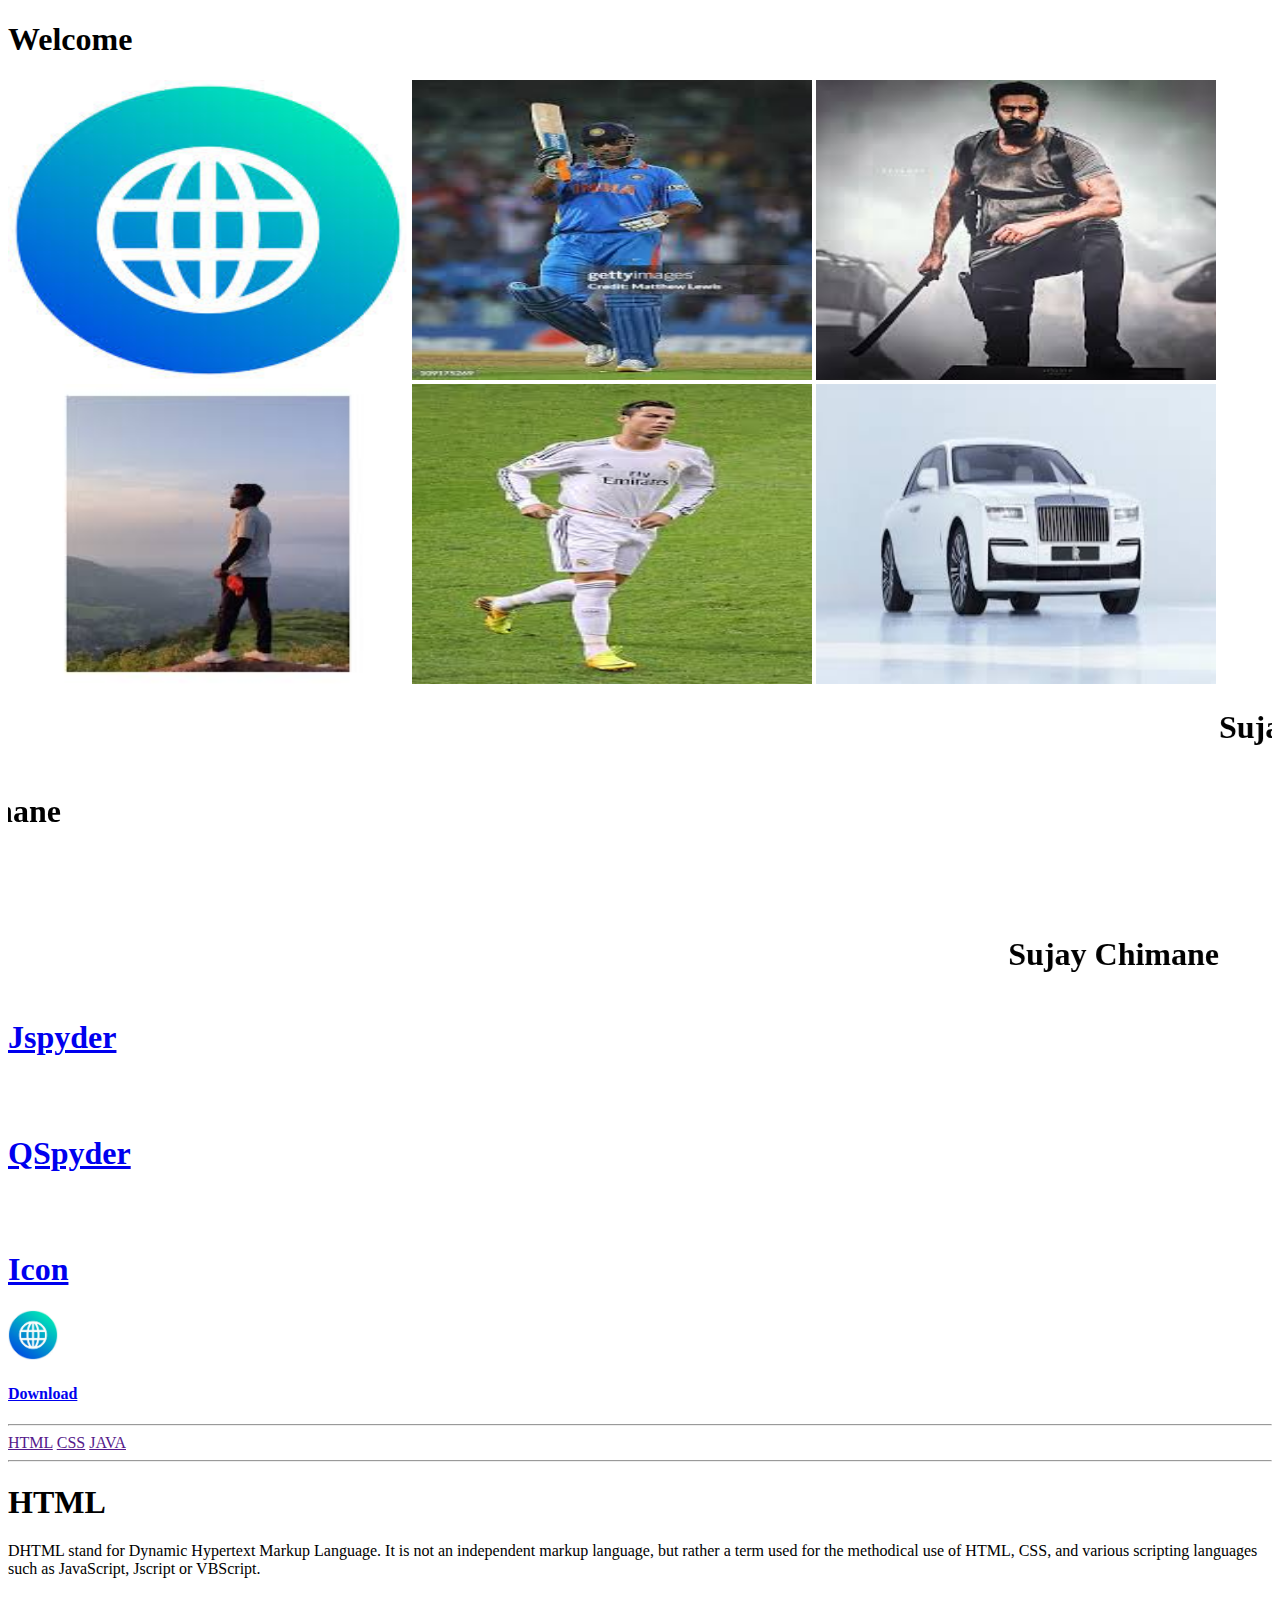
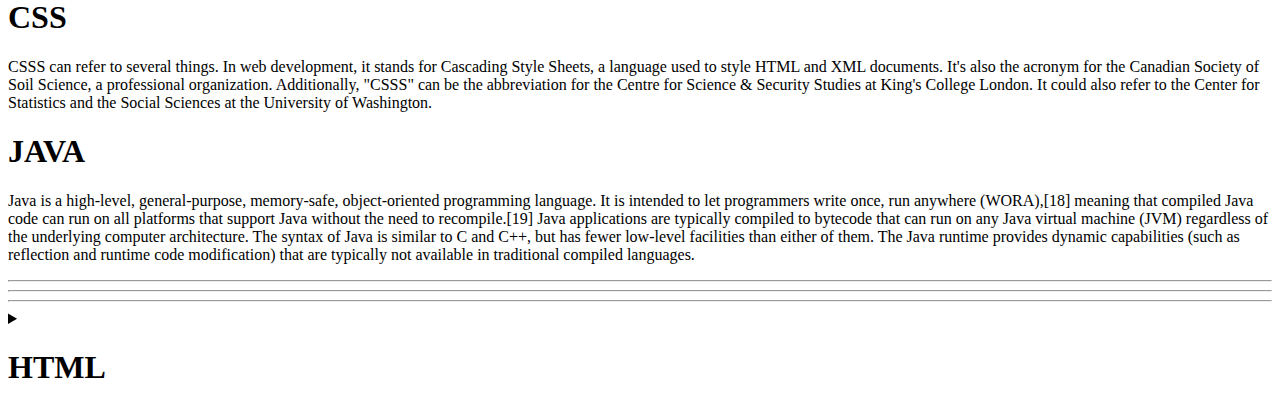
<file: index.html>
<!DOCTYPE html>
<html lang="en">
<head>
    <meta charset="UTF-8">
    <meta name="viewport" content="width=device-width, initial-scale=1.0">
    <title>Sujay Technology</title>
    <link rel="icon" href="./icon.jpeg">
</head>
<body>
    <h1>Welcome</h1>
    <img height="300px" width="400px" src="icon.jpeg" alt="icon">
    <img title="Dhoni" height="300px" width="400px"src="[data-uri]" alt="">
    <img height="300px" width="400px"src="[data-uri]" alt="">
    <img height="300px" width="400px"src="[data-uri]" alt="">
    <img height="300px" width="400px"src="[data-uri]" alt="">
    <img height="300px" width="400px"src="[data-uri]" alt="">


    <marquee behavior="slide" direction="">
       <h1> Sujay Chimane</h1>
    </marquee>

    <marquee behavior="scroll" direction="right">
       <h1> Sujay Chimane</h1>
       <font color="orange"><h1>Hello</h1></font>
    </marquee>

    <marquee behavior="alternate" direction="">
       <h1> Sujay Chimane</h1>
    </marquee>


    <!-- links -->
     <a href="https://www.jspiders.com/"><h1>Jspyder</h1></a> <br><br>

     <a href="./qsp.html"><h1>QSpyder</h1></a> <br><br>

     <a href="./icon.jpeg"><h1>Icon</h1></a>

      <a href="./qsp.html">
        <img src="./icon.jpeg" width="50px" alt="">
    </a>

    <h4>
        <a href="./dhoni.jpg" download="sakshi">Download</a>
    </h4>
    
   <hr>

   <a href="">HTML</a>
   <a href="">CSS</a>
   <a href="">JAVA</a>

   <hr>

   <h1>HTML</h1>
   <p>DHTML stand for Dynamic Hypertext Markup Language. It is not an independent markup language, but rather a term used for the methodical use of HTML, CSS, and various scripting languages ​​such as JavaScript, Jscript or VBScript.</p>

   <h1>CSS</h1>
   <p>CSSS can refer to several things. In web development, it stands for Cascading Style Sheets, a language used to style HTML and XML documents. It's also the acronym for the Canadian Society of Soil Science, a professional organization. Additionally, "CSSS" can be the abbreviation for the Centre for Science & Security Studies at King's College London. It could also refer to the Center for Statistics and the Social Sciences at the University of Washington. </p>

   <h1>JAVA</h1>
   <p>Java is a high-level, general-purpose, memory-safe, object-oriented programming language. It is intended to let programmers write once, run anywhere (WORA),[18] meaning that compiled Java code can run on all platforms that support Java without the need to recompile.[19] Java applications are typically compiled to bytecode that can run on any Java virtual machine (JVM) regardless of the underlying computer architecture. The syntax of Java is similar to C and C++, but has fewer low-level facilities than either of them. The Java runtime provides dynamic capabilities (such as reflection and runtime code modification) that are typically not available in traditional compiled languages.</p>

<hr>
<hr>
<hr>
   <details>
    <summary><h1>HTML</h1></summary>
    <p>Java is a high-level, general-purpose, memory-safe, object-oriented programming language. It is intended to let programmers write once, run anywhere (WORA),[18] meaning that compiled Java code can run on all platforms that support Java without the need to recompile.[19] Java applications are typically compiled to bytecode that can run on any Java virtual machine (JVM) regardless of the underlying computer architecture. The syntax of Java is similar to C and C++, but has fewer low-level facilities than either of them. The Java runtime provides dynamic capabilities (such as reflection and runtime code modification) that are typically not available in traditional compiled languages.</p>

   </details>
</body>
</html>
</file>
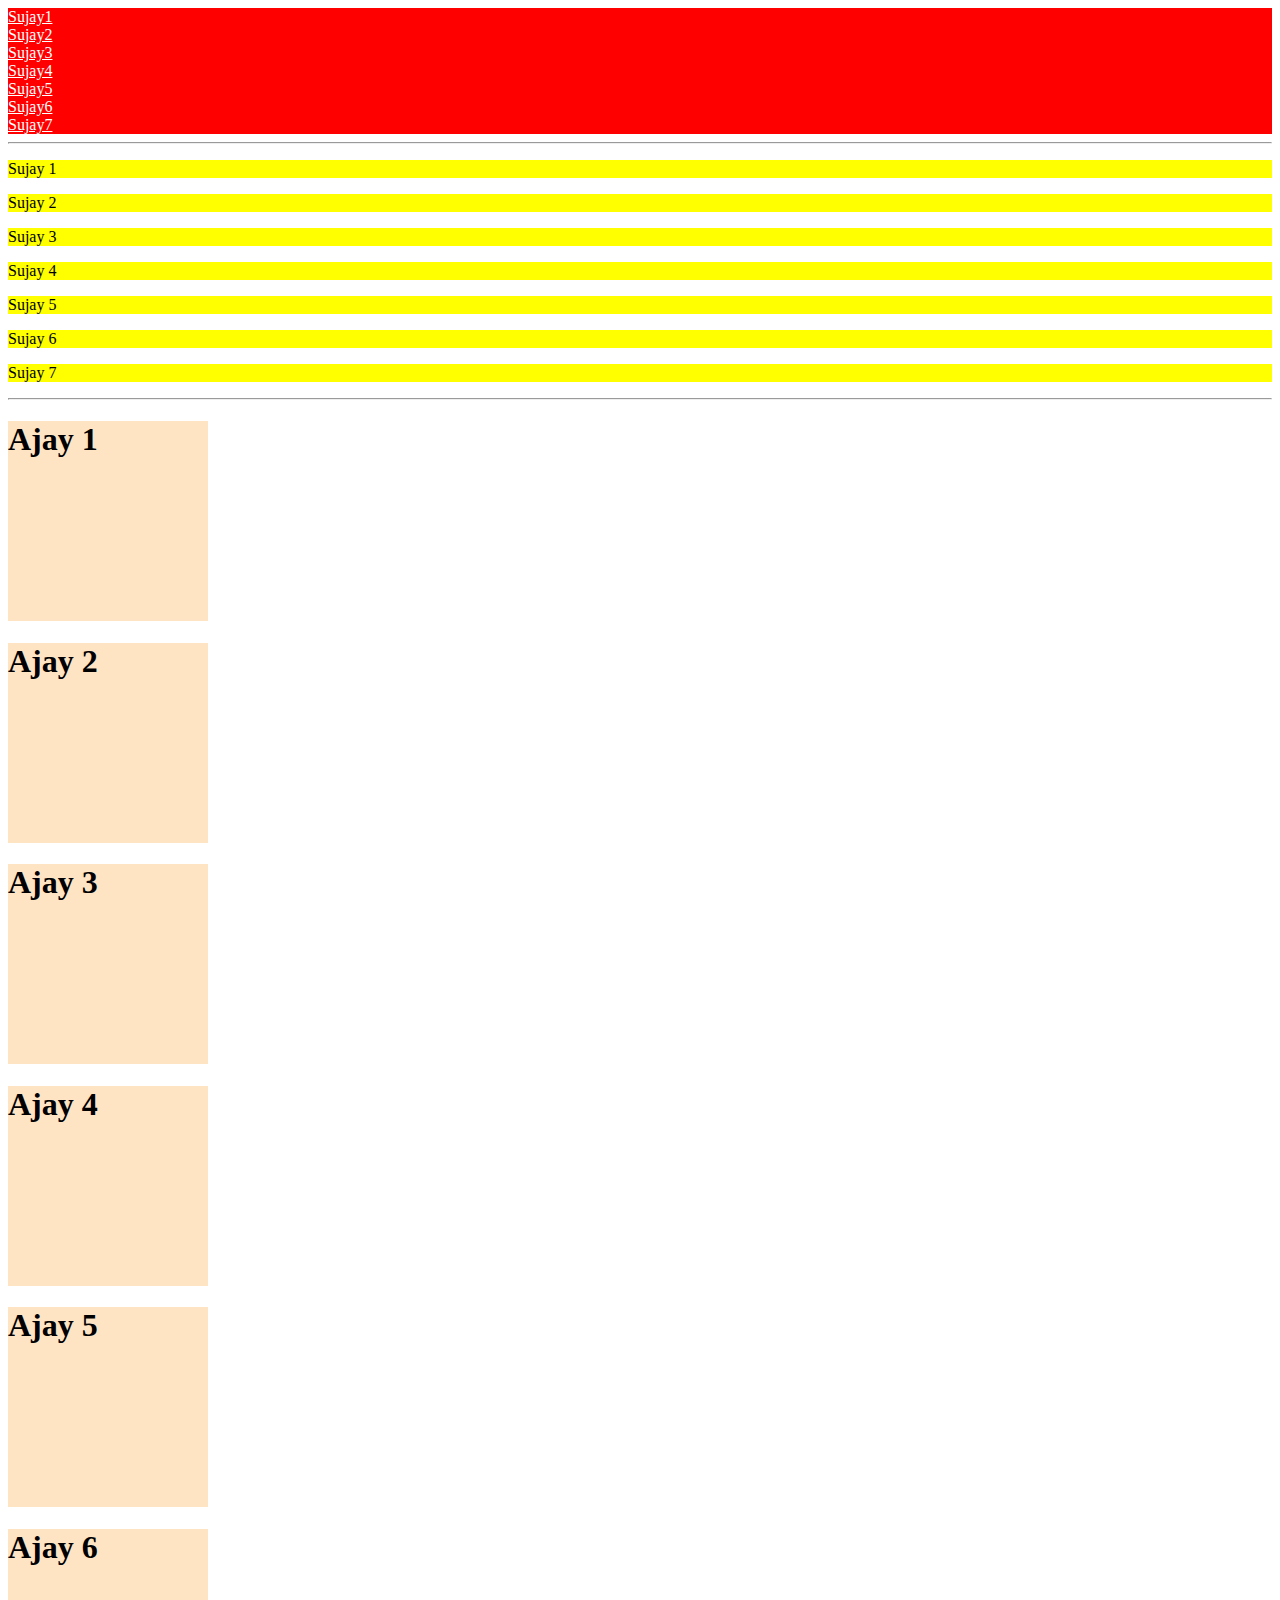
<file: CSS/index.html>
<!DOCTYPE html>
<html lang="en">
<head>
    <meta charset="UTF-8">
    <meta name="viewport" content="width=device-width, initial-scale=1.0">
    <title>Document</title>
    <link rel="stylesheet" href="style.css">
</head>
<body>
    <a href="">Sujay1</a>
     <a href="">Sujay2</a>
      <a href="">Sujay3</a>
       <a href="">Sujay4</a>
        <a href="">Sujay5</a>
         <a href="">Sujay6</a>
          <a href="">Sujay7</a>

          <hr>
          <p>Sujay 1</p>
          <p>Sujay 2</p>
          <p>Sujay 3</p>
          <p>Sujay 4</p>
          <p>Sujay 5</p>
          <p>Sujay 6</p>
          <p>Sujay 7</p>

          <hr>

          <h1>Ajay 1</h1>
          <h1>Ajay 2</h1>
          <h1>Ajay 3</h1>
          <h1>Ajay 4</h1>
          <h1>Ajay 5</h1>
          <h1>Ajay 6</h1>

</body>
</html>
</file>
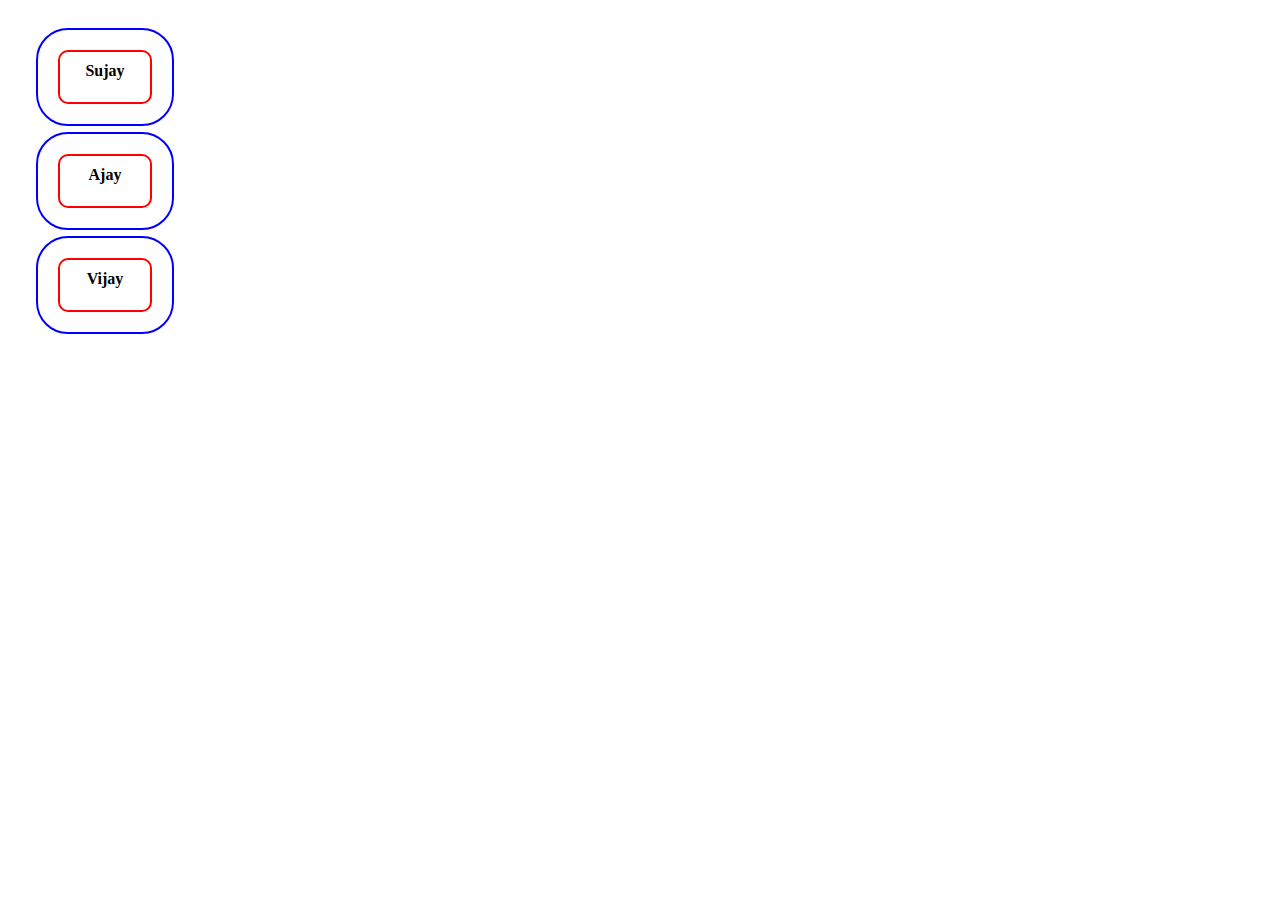
<file: box_modedl.html>
<!DOCTYPE html>
<html lang="en">
<head>
    <meta charset="UTF-8">
    <meta name="viewport" content="width=device-width, initial-scale=1.0">
    <title>css box model</title>
    <link rel="stylesheet" href="box_model.css">
</head>
<body>
    <h4>Sujay</h4>

    <h4>Ajay</h4>

    <h4>Vijay</h4>
</body>
</html>
</file>
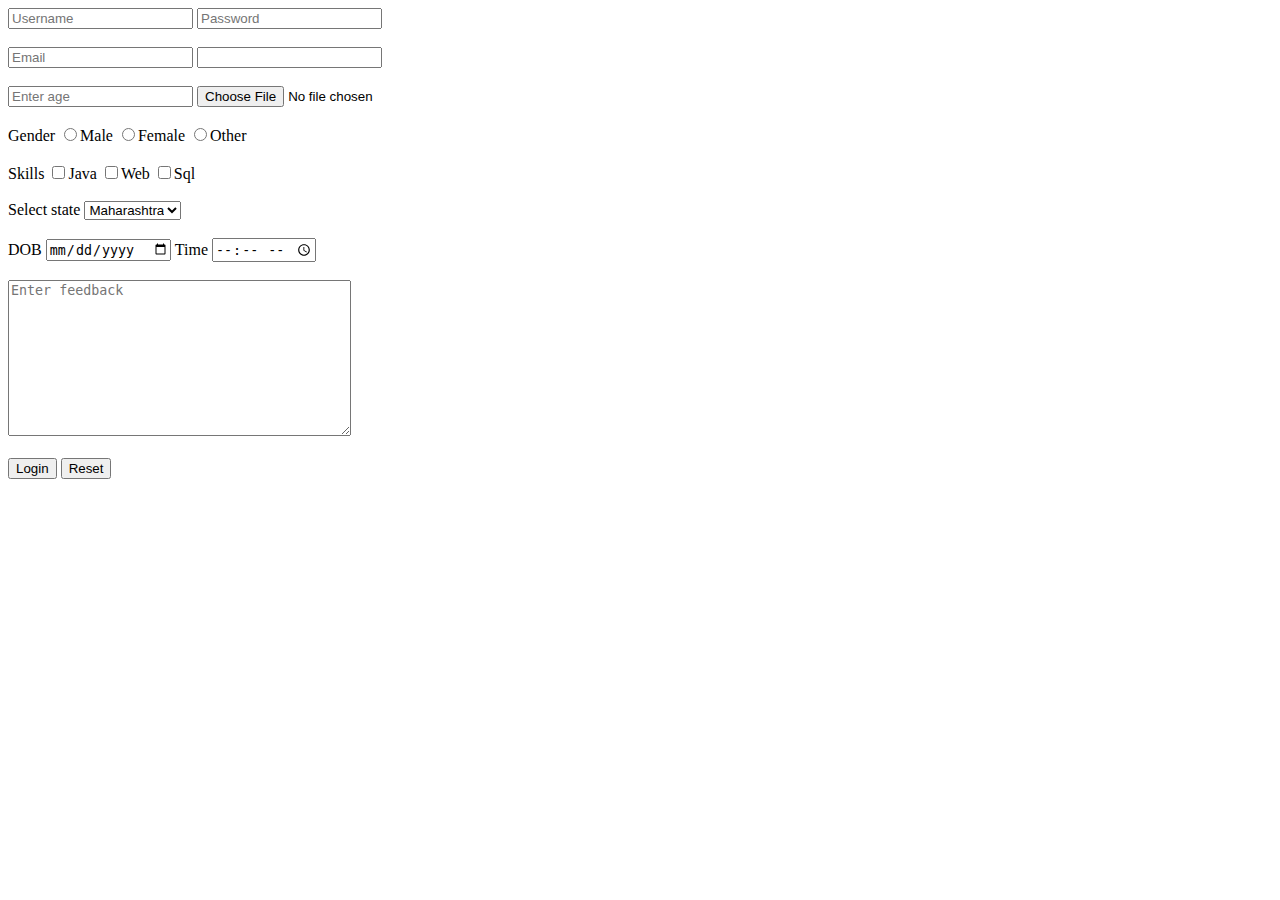
<file: form.html>
<!DOCTYPE html>
<html lang="en">
<head>
    <meta charset="UTF-8">
    <meta name="viewport" content="width=device-width, initial-scale=1.0">
    <title>Form</title>
</head>
<body>
 
    <form action="./qsp.html">
        <input type="text" placeholder="Username" required>
        <input type="password" placeholder="Password" name="" id="" required> <br><br>
        <input type="email" placeholder="Email" name="" id="">
        <input type="url"><br><br>
        <input type="number" placeholder="Enter age">
        <input type= "file"><br><br>

        <label for="g">Gender</label>
        <input type="radio" name="g">Male
        <input type="radio" name="g">Female
        <input type="radio" name="g">Other <br><br>

        <label for="">Skills</label>
        <input type="checkbox">Java
        <input type="checkbox">Web
        <input type="checkbox">Sql <br><br>

        <label for="">Select state </label>
        <select name="" id="">
            <option value="">Maharashtra</option>
            <option value="">Karnataka</option>
            <option value="">Goa</option>
        </select> <br><br>

        <label for="">DOB</label>
        <input type="date">

        <label for="">Time</label>
        <input type="time"><br><br> 

        <textarea name="" id="" placeholder="Enter feedback" rows ="10" cols="40"></textarea><br><br>


        <input type="submit" value="Login"> 
        <input type="reset" name="" id=""><br><br><br>

        
    </form>
</body>
</html>
</file>
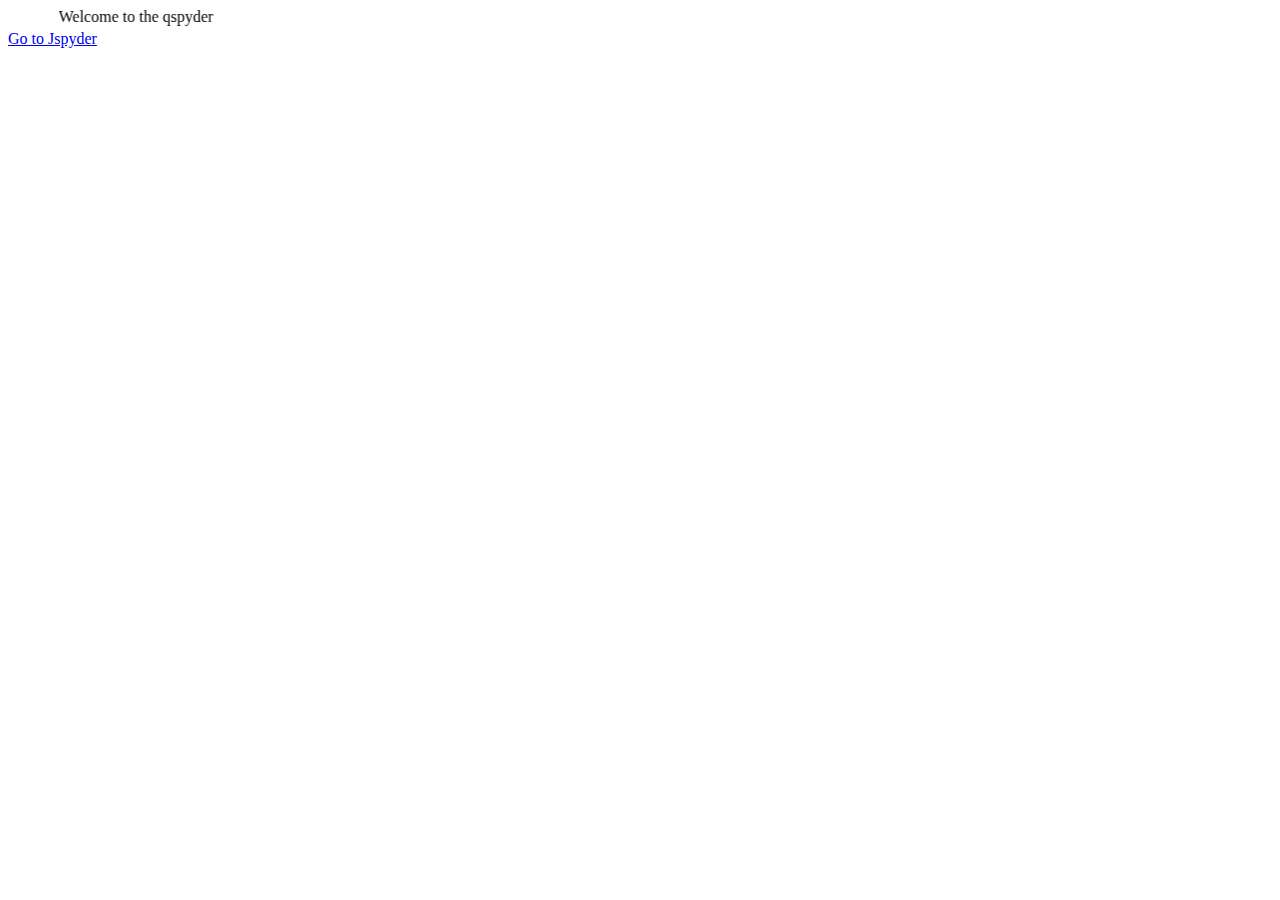
<file: qsp.html>
<!DOCTYPE html>
<html lang="en">
<head>
    <meta charset="UTF-8">
    <meta name="viewport" content="width=device-width, initial-scale=1.0">
    <title>Document</title>
</head>
<body>
    <marquee behavior="alternate" direction="right">
        Welcome to the qspyder
    </marquee>

    <a href="./index.html">Go to Jspyder</a><br><br>

   


 </body>
</html>
</file>
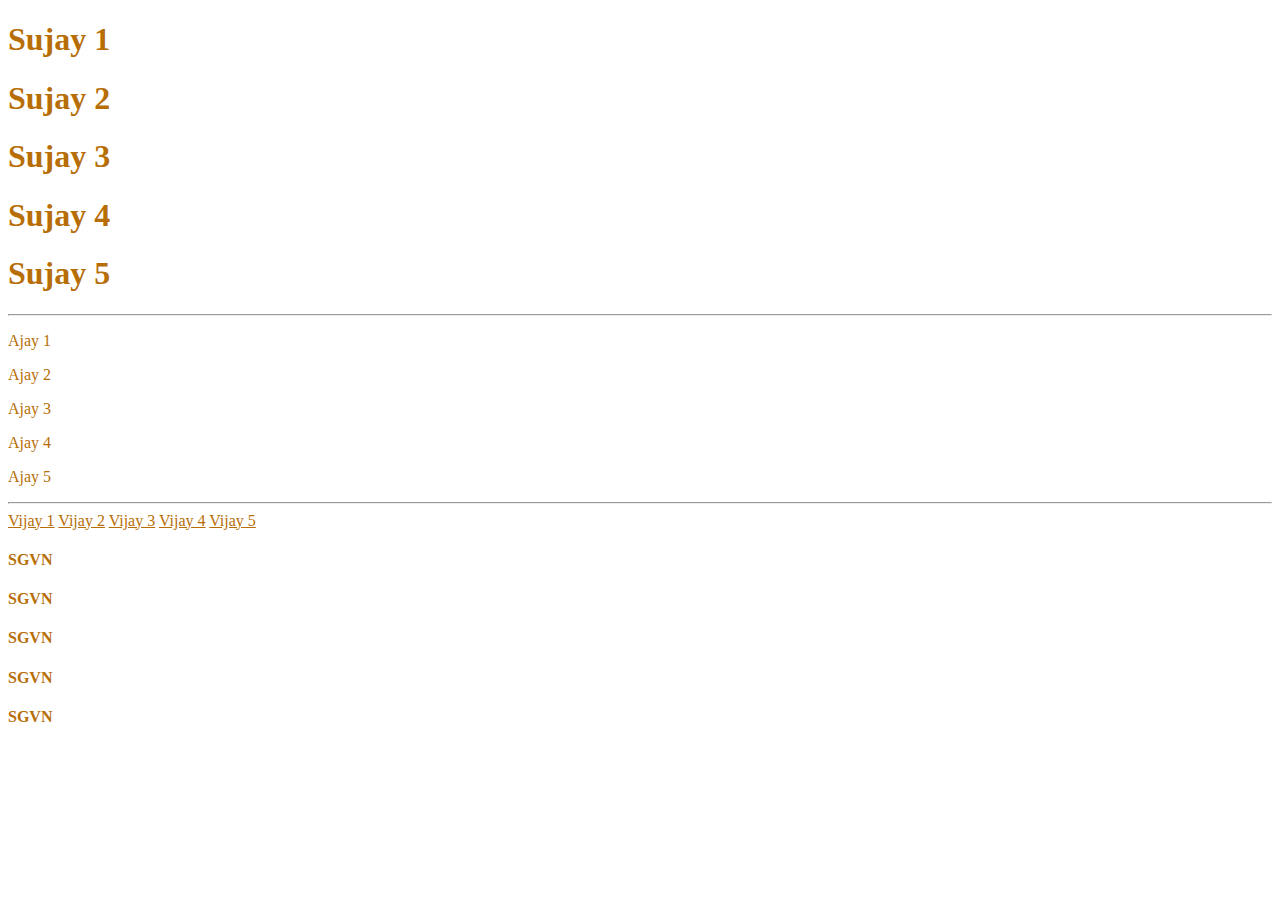
<file: selector.html>
<!DOCTYPE html>
<html lang="en">
<head>
    <meta charset="UTF-8">
    <meta name="viewport" content="width=device-width, initial-scale=1.0">
    <title>Selectors</title>
    <link rel="stylesheet" href="selectorcss.css">
</head>
<body>
    <h1>Sujay 1</h1>
    <h1 class="s">Sujay 2</h1>
    <h1>Sujay 3</h1>
    <h1>Sujay 4</h1>
    <h1 class="s" id="aj">Sujay 5</h1>

    <hr>

    <p class="s">Ajay 1</p>
    <p id="aj">Ajay 2</p>
    <p>Ajay 3</p>
    <p id="aj" class="s">Ajay 4</p>
    <p>Ajay 5</p>

    <hr>

    <a href="">Vijay 1</a>
     <a href="">Vijay 2</a>
      <a href="">Vijay 3</a>
       <a href="">Vijay 4</a>
        <a href="">Vijay 5</a>
        
<h4>SGVN</h4>
<h4>SGVN</h4>
<h4>SGVN</h4>
<h4>SGVN</h4>
<h4>SGVN</h4>

</body>
</html>
</file>
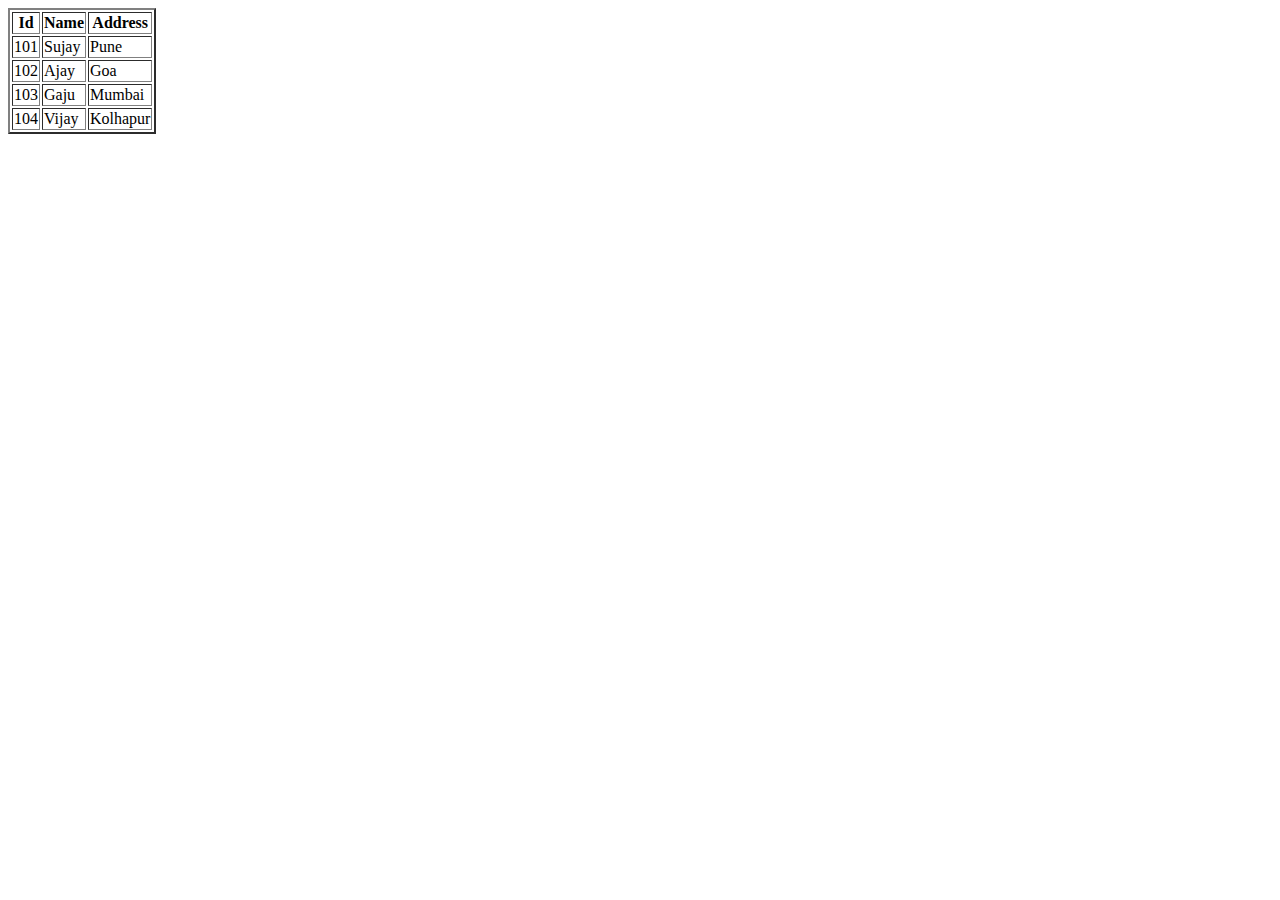
<file: table.html>
<!DOCTYPE html>
<html lang="en">
<head>
    <meta charset="UTF-8">
    <meta name="viewport" content="width=device-width, initial-scale=1.0">
    <title>Table</title>
</head>
<body>
    <table border="2px solid black">
        <tr>
            <th>Id</th>
            <th>Name</th>
            <th>Address</th>
        </tr>

        <tr>
            <td>101</td>
            <td>Sujay</td>
            <td>Pune</td>
        </tr>

        <tr>
            <td>102</td>
            <td>Ajay</td>
            <td>Goa</td>
        </tr>

        <tr>
            <td>103</td>
            <td>Gaju</td>
            <td>Mumbai</td>
        </tr>

        <tr>
            <td>104</td>
            <td>Vijay</td>
            <td>Kolhapur</td>
        </tr>
    </table>
    
</body>
</html>
</file>
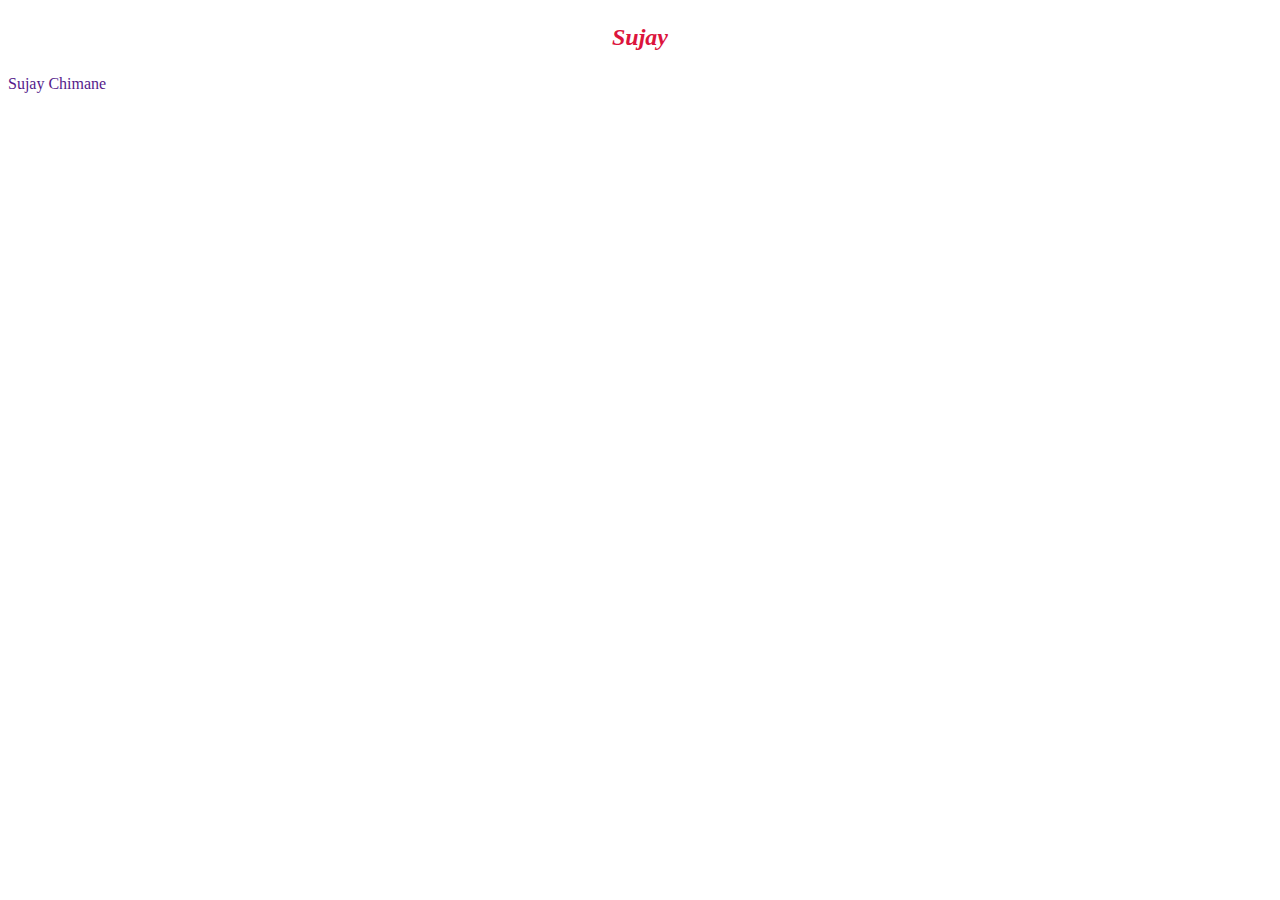
<file: CSS/Properties.html>
<!DOCTYPE html>
<html lang="en">
<head>
    <meta charset="UTF-8">
    <meta name="viewport" content="width=device-width, initial-scale=1.0">
    <title>CSS Properties</title>
</head>
<body>

    <p style="font-size: x-large;
            font-style: italic;
            font-family: cursive;
            font-weight: bold;
            color: crimson;
            text-align: center;">
        Sujay
    </p>

    <a href="" style="text-decoration: none;">Sujay Chimane</a>
    
</body>
</html>
</file>
<file: CSS/style.css>
p{
    background-color: yellow;
}

a{
    background-color: red;
    color: white;
    display:block;
}

h1{
    background-color: bisque;
    height: 200px;
    width: 200px;
}

body{
    /* background-image: linear-gradient(purple,orange); */
    /* background-image: radial-gradient(red,yellow); */
    background-image: url(https://cdn.pixabay.com/photo/2022/08/24/05/44/duck-7406987_1280.jpg);
    background-repeat: no-repeat;
    background-position: center center;
    background-size: 100% 100%;
    background-attachment: fixed;
}
</file>
<file: box_model.css>
h4{
    border: 2px solid red;
    width: 70px;
    height: 30px;  
    outline: 2px solid blue;
    text-align: center;
    padding: 10px;
    margin: 50px;
    outline-offset: 20px;
    border-radius: 10px;
}
</file>
<file: selectorcss.css>
/* Element selector */
/* h1{
    font-family: system-ui, -apple-system, BlinkMacSystemFont, 'Segoe UI', Roboto, Oxygen, Ubuntu, Cantarell, 'Open Sans', 'Helvetica Neue', sans-serif;
    font-size: 100px;
    color: red;
}

p{
    font-family: Georgia;
    font-size: 100px;
    color: crimson;
}

a{
    font-family: Georgia;
    font-size: 100px;
    color: red;
} */


/* Group selectors */
/* a,h1,p{
    font-family: Georgia;
    font-size: 100px;
    color: red;
} */


/* Class Selectors */
/* h1.s{
    font-family: Georgia;
    font-size: 100px;
    color: red;
} */

/* Generic Class Selector */
/* .s{
    font-family: Georgia;
    font-size: 100px;
    color: red;
} */


/* #aj{
    font-family: Georgia;
    font-size: 100px;
    color: greenyellow;
} */

/* Univeral tags */
*{
    color: rgb(183, 110, 7);
}
</file>
